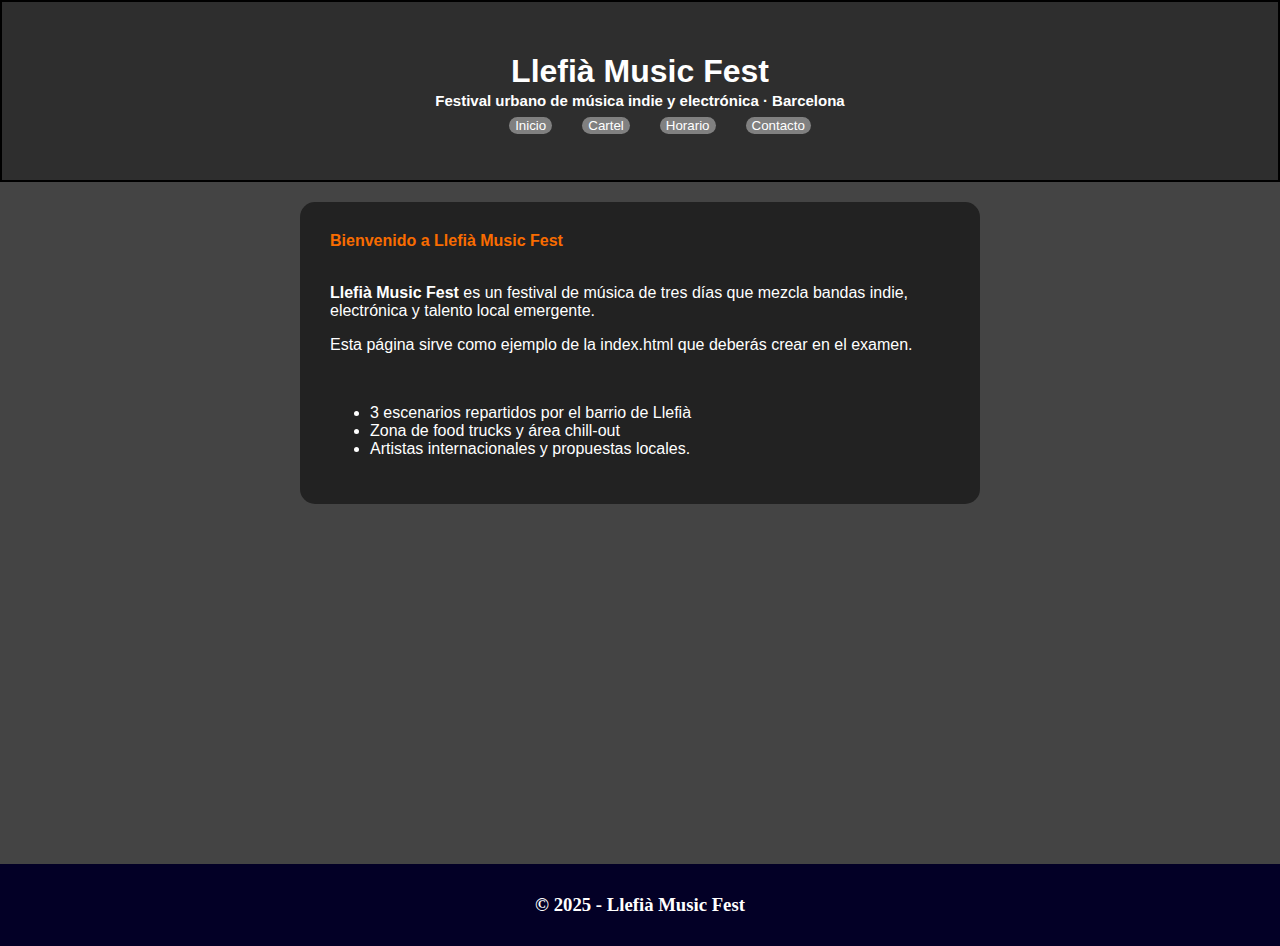
<file: index.html>
<!DOCTYPE html>
<html lang="es">
<head>
    <meta charset="UTF-8">
    <meta name="viewport" content="width=device-width, initial-scale=1.0">
    <title>Llefià Music Fest</title>
    <link rel="stylesheet" href="style.css">
</head>
<body>
    <header>
        
        <nav>
            <div>
                <h1>Llefià Music Fest</h1>
                <h2>Festival urbano de música indie y electrónica · Barcelona<h2>
            </div>

            <div>
                <ul>
                    <button>
                        <li><a href="index.html">Inicio</a></li>
                    </button>
                    <button>
                        <li><a href="paginas/cartel.html">Cartel</a></li>
                    </button>
                    <button>
                        <li><a href="paginas/horario.html">Horario</a></li>
                    </button>
                    <button>
                        <li><a href="paginas/contacto.html">Contacto</a></li>
                    </button>
                </ul>
            </div>
        </nav>
    </header>

    <main>
        <div class="content1">
        <section><strong>Bienvenido a Llefià Music Fest</strong></section>
        <br>
        <p><strong>Llefià Music Fest</strong> es un festival de música de tres días que mezcla bandas indie, electrónica y talento local emergente.</p>
        <p>Esta página sirve como ejemplo de la index.html que deberás crear en el examen.</p>
        <br>
        <ul>
            <li>3 escenarios repartidos por el barrio de Llefià</li>
            <li>Zona de food trucks y área chill-out</li>
            <li>Artistas internacionales y propuestas locales.</li>
        </ul>
        
        </div>
    </main>

    <footer>
        <h3>© 2025 - Llefià Music Fest</h3>
    </footer>
    
</body>


</html>
</file>
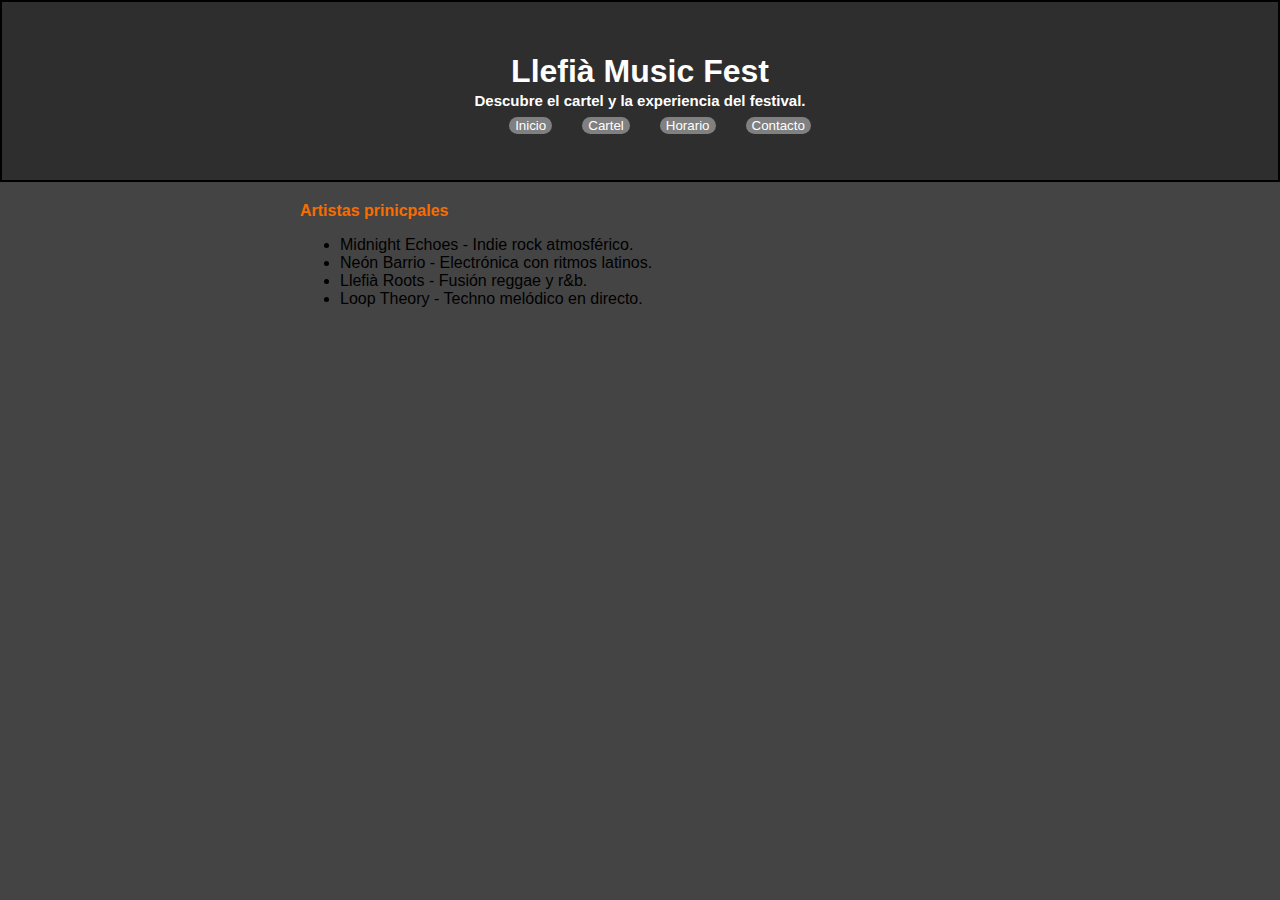
<file: paginas/cartel.html>
<!DOCTYPE html>
<html lang="es">
<head>
    <meta charset="UTF-8">
    <meta name="viewport" content="width=device-width, initial-scale=1.0">
    <title>Cartel</title>
    <link rel="stylesheet" href="../style.css">
</head>
<body>
    <header>
        <nav>
            <div>
                <h1>Llefià Music Fest</h1>
                <h2>Descubre el cartel y la experiencia del festival.<h2>
            </div>

            <div>
                <ul>
                    <button>
                        <li><a href="../index.html">Inicio</a></li>
                    </button>
                    <button>
                        <li><a href="../paginas/cartel.html">Cartel</a></li>
                    </button>
                    <button>
                        <li><a href="../paginas/horario.html">Horario</a></li>
                    </button>
                    <button>
                        <li><a href="../paginas/contacto.html">Contacto</a></li>
                    </button>
                </ul>
            </div>
        </nav>
    </header>

    <main>
        <div class="content-cartel">
            <section><strong>Artistas prinicpales</strong></section>
            <ul>
                <li>Midnight Echoes - Indie rock atmosférico. </li>
                <li>Neón Barrio - Electrónica con ritmos latinos.</li>
                <li>Llefià Roots - Fusión reggae y r&b.</li>
                <li>Loop Theory - Techno melódico en directo.</li>
            </ul>
        </div>
    </main>

    <footer>

    </footer>
    
</body>
</html>
</file>
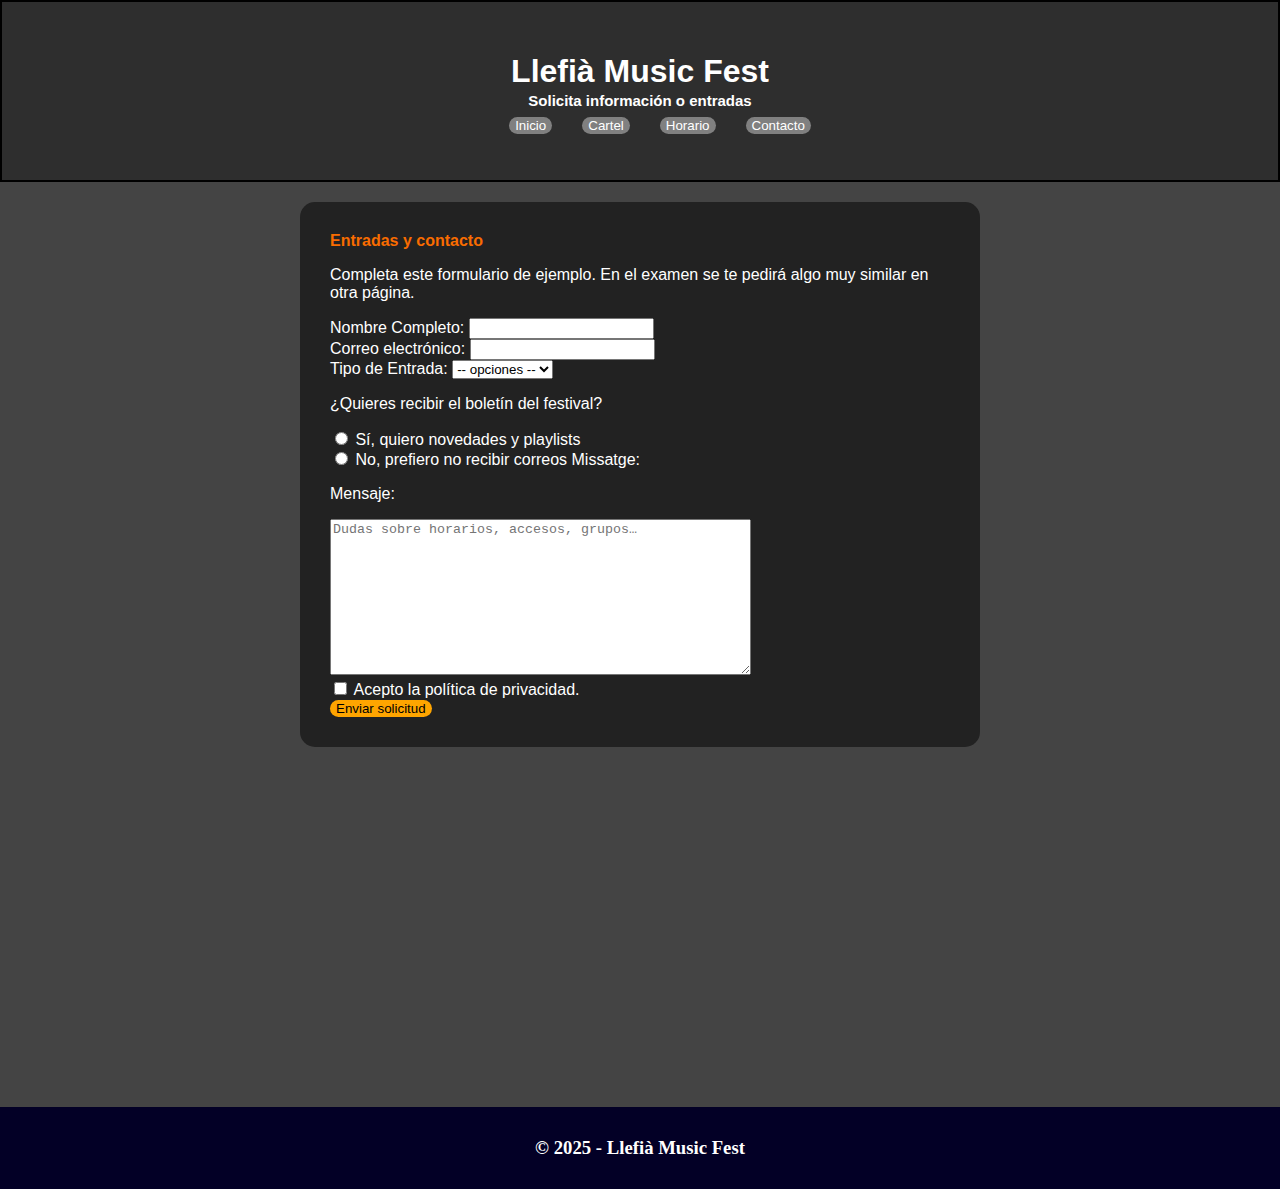
<file: paginas/contacto.html>
<!DOCTYPE html>
<html lang="es">
<head>
    <meta charset="UTF-8">
    <meta name="viewport" content="width=device-width, initial-scale=1.0">
    <title>Contacto</title>
    <link rel="stylesheet" href="../style.css">
</head>
<body>
     <header>
        <nav>
            <div>
                <h1>Llefià Music Fest</h1>
                <h2>Solicita información o entradas<h2>
            </div>

            <div>
                <ul>
                    <button>
                        <li><a href="../index.html">Inicio</a></li>
                    </button>
                    <button>
                        <li><a href="../paginas/cartel.html">Cartel</a></li>
                    </button>
                    <button>
                        <li><a href="../paginas/horario.html">Horario</a></li>
                    </button>
                    <button>
                        <li><a href="../paginas/contacto.html">Contacto</a></li>
                    </button>
                </ul>
            </div>
        </nav>
    </header>

    <main>
        <div class="content1">
            <section><strong>Entradas y contacto</strong></section>
                <p>Completa este formulario de ejemplo. En el examen se te pedirá algo muy similar en otra página.</p>
                   <form action="#" method="post">
                    <label for="nom">Nombre Completo:</label>
                        <input type="text" id="nom" name="nom">

                        <br>

                    <label for="Correo">Correo electrónico:</label>
                        <input type="email" id="nom" name="nom">

                        <br>

                        <label for="Tipo de Entrada">Tipo de Entrada:</label>
                            <select id="" name="pais">
                            <option value="">-- opciones --</option>
                            <option value="dia">Pase 1 dia</option>
                            <option value="dias">Pase 3 dias</option>
                            <option value="VIP">Entrada VIP</option>
                            </select>
                        <br>

                        <p>¿Quieres recibir el boletín del festival?</p>
                        <label>
                            <input type="radio" name="boton" value="">
                            Sí, quiero novedades y playlists
                            </label>
                            <br>
                            <label>
                            <input type="radio" name="boton" value="">
                            No, prefiero no recibir correos
                            </label>

                            <label for="missatge">Missatge:</label><br>
                            <p>Mensaje:</p>
                                <textarea placeholder="Dudas sobre horarios, accesos, grupos…" name="missatge" rows="10" cols="50"></textarea>

                                <br>

                            <label>
                                <input type="checkbox" name="interessos[]" value="informatica">
                                Acepto la política de privacidad.
                                </label>
                                <br>
                                <button type="submit" class="boton-enviar">Enviar solicitud</button>

                   </form>
        </div>
    </main>

    <footer>
        <h3>© 2025 - Llefià Music Fest</h3>
    </footer>
    
</body>
</html>
</file>
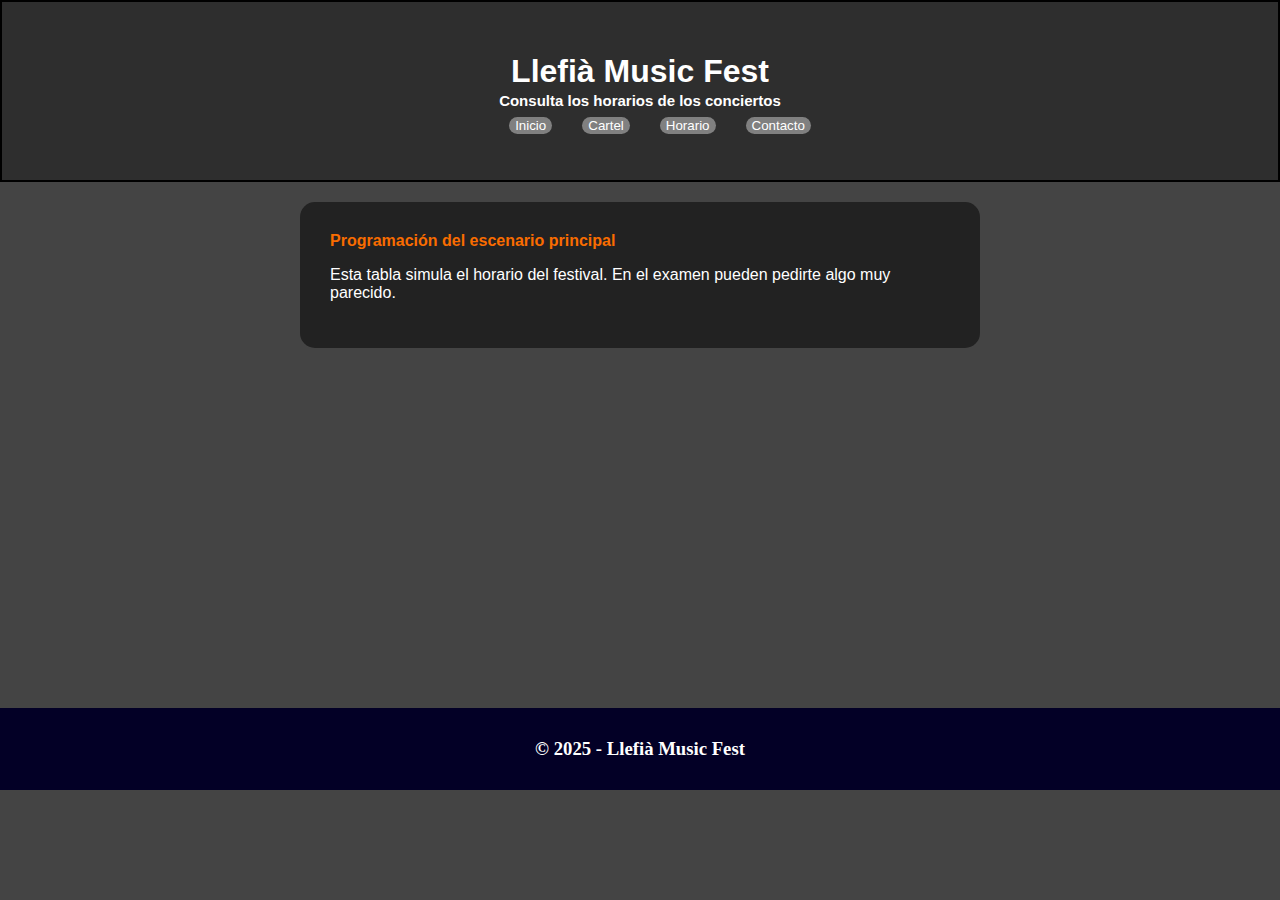
<file: paginas/horario.html>
<!DOCTYPE html>
<html lang="es">
<head>
    <meta charset="UTF-8">
    <meta name="viewport" content="width=device-width, initial-scale=1.0">
    <title>Horario</title>
    <link rel="stylesheet" href="../style.css">
</head>
<body>
     <header>
        
        <nav>
            <div>
                <h1>Llefià Music Fest</h1>
                <h2>Consulta los horarios de los conciertos<h2>
            </div>

            <div>
                <ul>
                    <button>
                        <li><a href="../index.html">Inicio</a></li>
                    </button>
                    <button>
                        <li><a href="../paginas/cartel.html">Cartel</a></li>
                    </button>
                    <button>
                        <li><a href="../paginas/horario.html">Horario</a></li>
                    </button>
                    <button>
                        <li><a href="../paginas/contacto.html">Contacto</a></li>
                    </button>
                </ul>
            </div>
        </nav>
    </header>

    <main>
        <div class="content1">
        <section><strong>Programación del escenario principal</strong></section>
        <p>Esta tabla simula el horario del festival. En el examen pueden pedirte algo muy parecido.</p>

        </div>

    </main>

    <footer>
        <h3>© 2025 - Llefià Music Fest</h3>
    </footer>
    
    
</body>
</html>
</file>
<file: style.css>
body{
    margin: 0px;
    background-color: rgb(255, 255, 255);
    background-color: rgb(68, 68, 68);

}

header{
    font-family: 'Franklin Gothic Medium', 'Arial Narrow', Arial, sans-serif;

}


h1{
    display: flex;
    justify-content: center;
    color: white;
 
}

h2{
    display: flex;
    justify-content: center;
    font-size: 15px;
    color: white;
    margin-top: -20px;
   
}

nav{
    border: 2px solid black;
    background-color: rgb(46, 46, 46);
    padding: 30px;
}

nav ul{
    display: flex;
    justify-content: center;
    align-items: flex-end;
    gap: 30px;
    list-style: none;
}

nav ul li a{
    text-decoration: none;
    color: white;
}

button{
    background-color: rgb(128, 128, 128);
    border-radius: 15px;
    border-style: none;
}


main{
    font-family: Arial, Helvetica, sans-serif;
    margin-top: 20px;
    margin-right: 300px;
    margin-left: 300px;
    
    
}

section{
    color: rgb(249, 108, 0);
}

.content1{
    background-color: rgb(34, 34, 34);
    color: white;
    border-radius: 15px;
    padding: 30px;
      
    

}

footer{
    margin-top: 360px;
    align-items: flex-end;
    background-color:   rgb(3, 0, 38);
}

h3{
    display: flex;
    justify-content: center;
    color: white;
    padding: 30px;
    margin-bottom: 0px;

}



.boton-enviar{
    background-color: orange;
    color: black;
}
</file>
